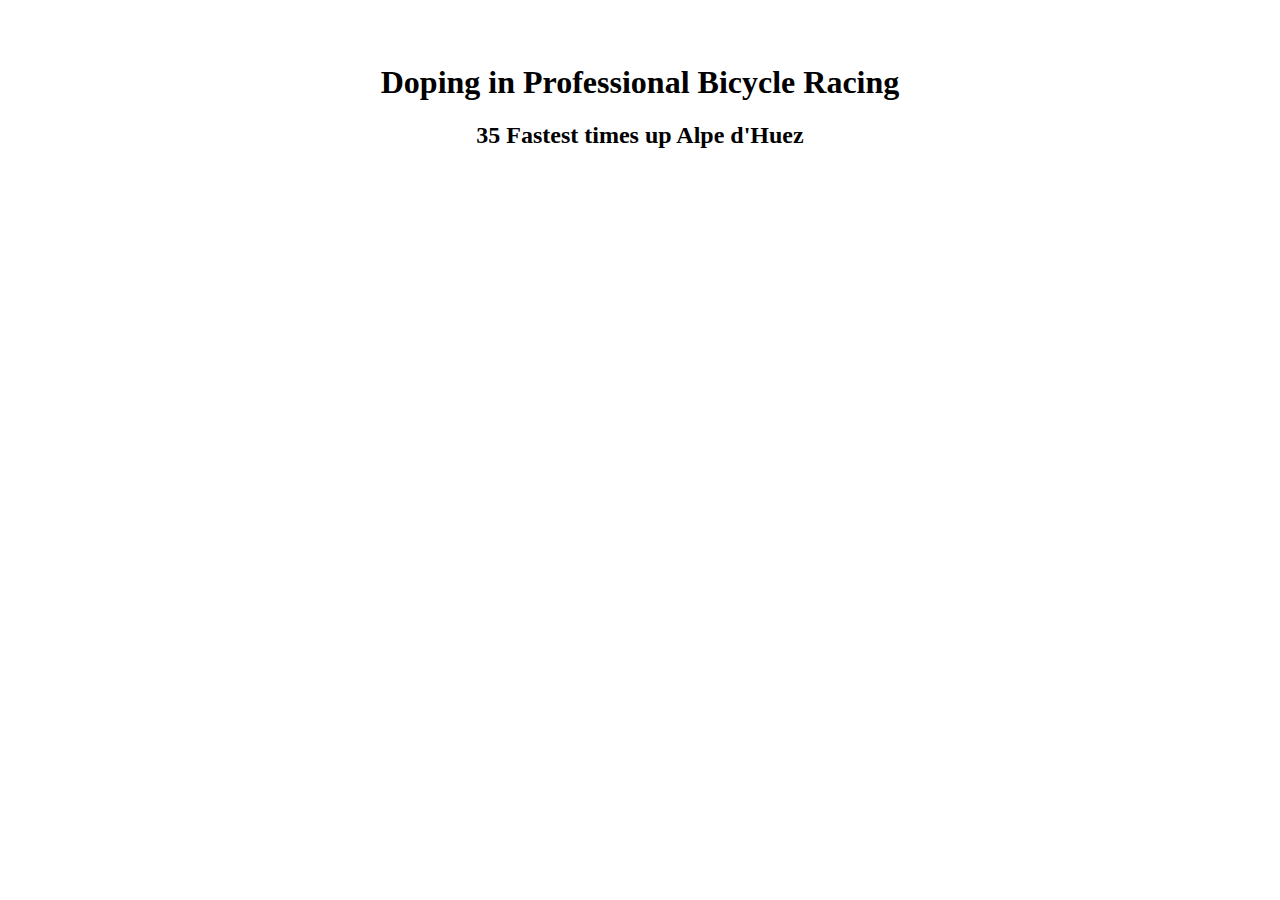
<file: Scatterplot/index.html>
<!DOCTYPE html>
<html>
    <head>
    <link rel="stylesheet" type="text/css" href="style.css">
   
    <script src="https://d3js.org/d3.v5.js"></script>    
    
    <script src="https://ajax.googleapis.com/ajax/libs/jquery/3.4.1/jquery.min.js"></script>
    <script src ="config.js"></script>
   
    </head>
    <body>
        <script src="https://cdn.freecodecamp.org/testable-projects-fcc/v1/bundle.js"></script>
    <div id = "title">
        
        <h1>Doping in Professional Bicycle Racing</h1>
        <h2> 35 Fastest times up Alpe d'Huez</h2>
    </div>
    <div class = "container">
    <svg>

    </svg>
    </div>
    </body>
   
</html>
</file>
<file: Scatterplot/style.css>
#title {
    text-align: center;
    margin: auto;
    width: 80%;
}
#title h1 {
    margin-top: 2em;
}

.container {
    
    display: flex;
    align-items: center;
    justify-content: center;
    width: 100%;
    height: 600px;
}

svg {
    width: 80%;
    height: 70%;
}
</file>
